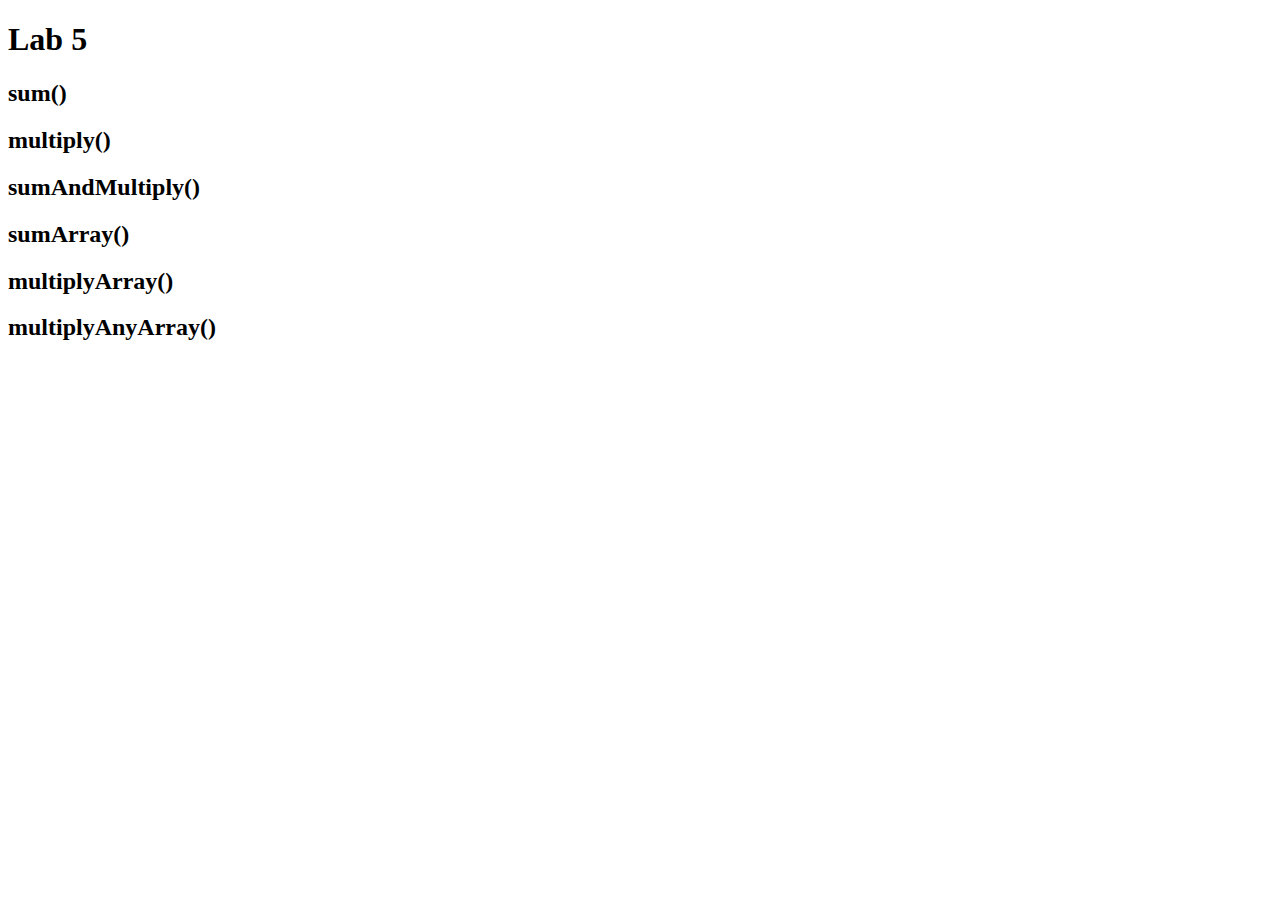
<file: class-10/lab/index.html>
<!DOCTYPE html>
<html>

  <head>
    <title>Lab 5</title>
  </head>

  <body>
    <h1>Lab 5</h1>

    <h2>sum()</h2>
    <p id="sum"></p>

    <h2>multiply()</h2>
    <p></p>

    <h2>sumAndMultiply()</h2>
    <p></p>
    <p></p>

    <h2>sumArray()</h2>
    <p></p>

    <h2>multiplyArray()</h2>
    <p></p>
    
    <h2>multiplyAnyArray()</h2>
    <p></p>

    <script src="tests.js" type="text/javascript"></script>
    <script src="app.js" type="text/javascript"></script>
  </body>
</html>
</file>
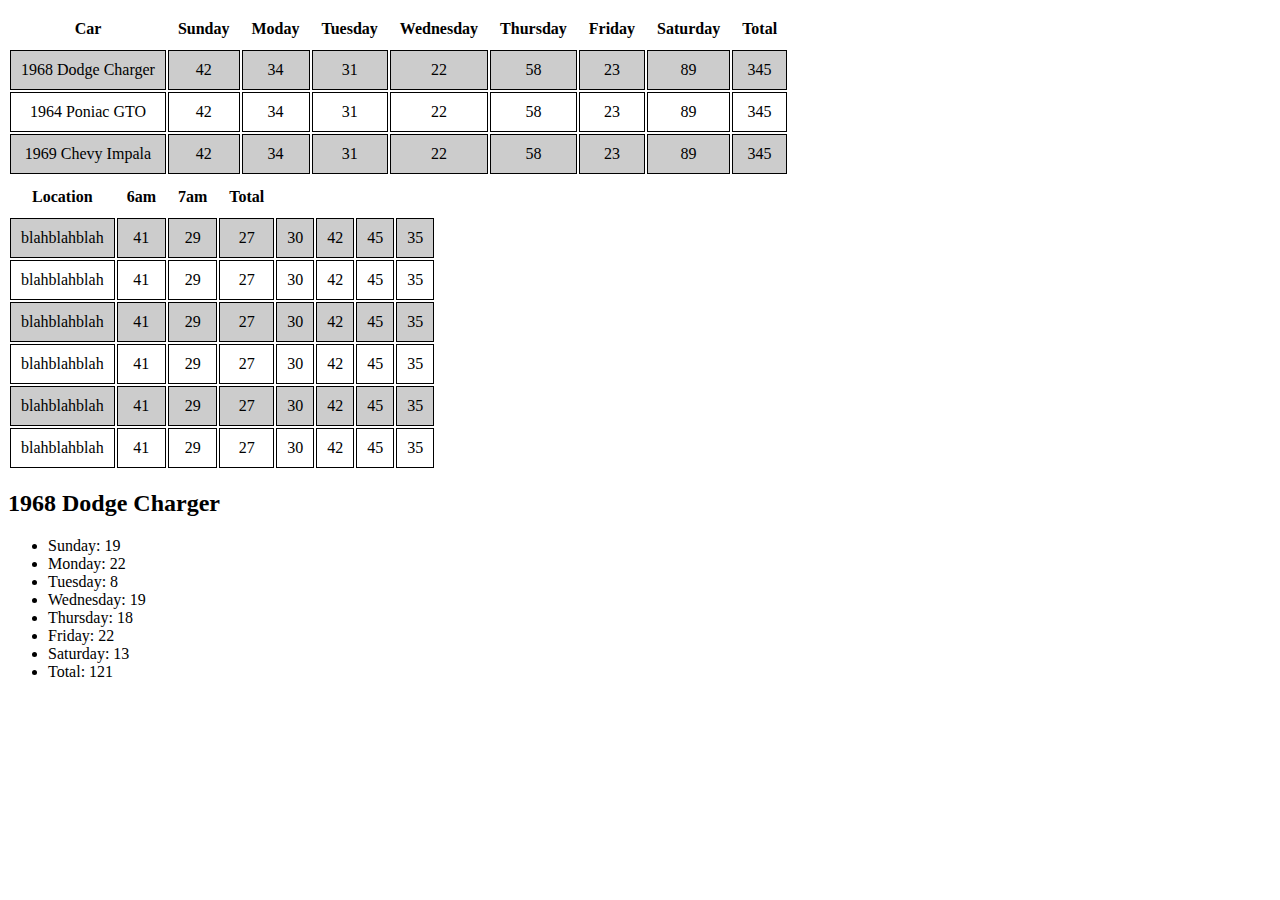
<file: class-12/demo/index.html>
<!DOCTYPE html>
<html lang="en">
<head>
  <meta charset="UTF-8">
  <meta name="viewport" content="width=device-width, initial-scale=1.0">
  <meta http-equiv="X-UA-Compatible" content="ie=edge">
  <link rel="stylesheet" type="text/css" href="styles.css">
  <title>Demo</title>
</head>
<body>
  <table>
    <tr>
      <th>Car</th>
      <th>Sunday</th>
      <th>Moday</th>
      <th>Tuesday</th>
      <th>Wednesday</th>
      <th>Thursday</th>
      <th>Friday</th>
      <th>Saturday</th>
      <th>Total</th>
    </tr>
    <tr>
      <td>1968 Dodge Charger</td>
      <td>42</td>
      <td>34</td>
      <td>31</td>
      <td>22</td>
      <td>58</td>
      <td>23</td>
      <td>89</td>
      <td>345</td>
    </tr>
    <tr>
      <td>1964 Poniac GTO</td>
      <td>42</td>
      <td>34</td>
      <td>31</td>
      <td>22</td>
      <td>58</td>
      <td>23</td>
      <td>89</td>
      <td>345</td>
    </tr>
    <tr>
      <td>1969 Chevy Impala</td>
      <td>42</td>
      <td>34</td>
      <td>31</td>
      <td>22</td>
      <td>58</td>
      <td>23</td>
      <td>89</td>
      <td>345</td>
    </tr>
  </table>
  <table id="renderTable">
    <tr>
      <th>Location</th>
      <th>6am</th>
      <th>7am</th>
      <th>Total</th>
    </tr>
  </table>

</body>
  <script src="app.js"></script>
  <script src="test.js</script>
</body>
</html>
</file>
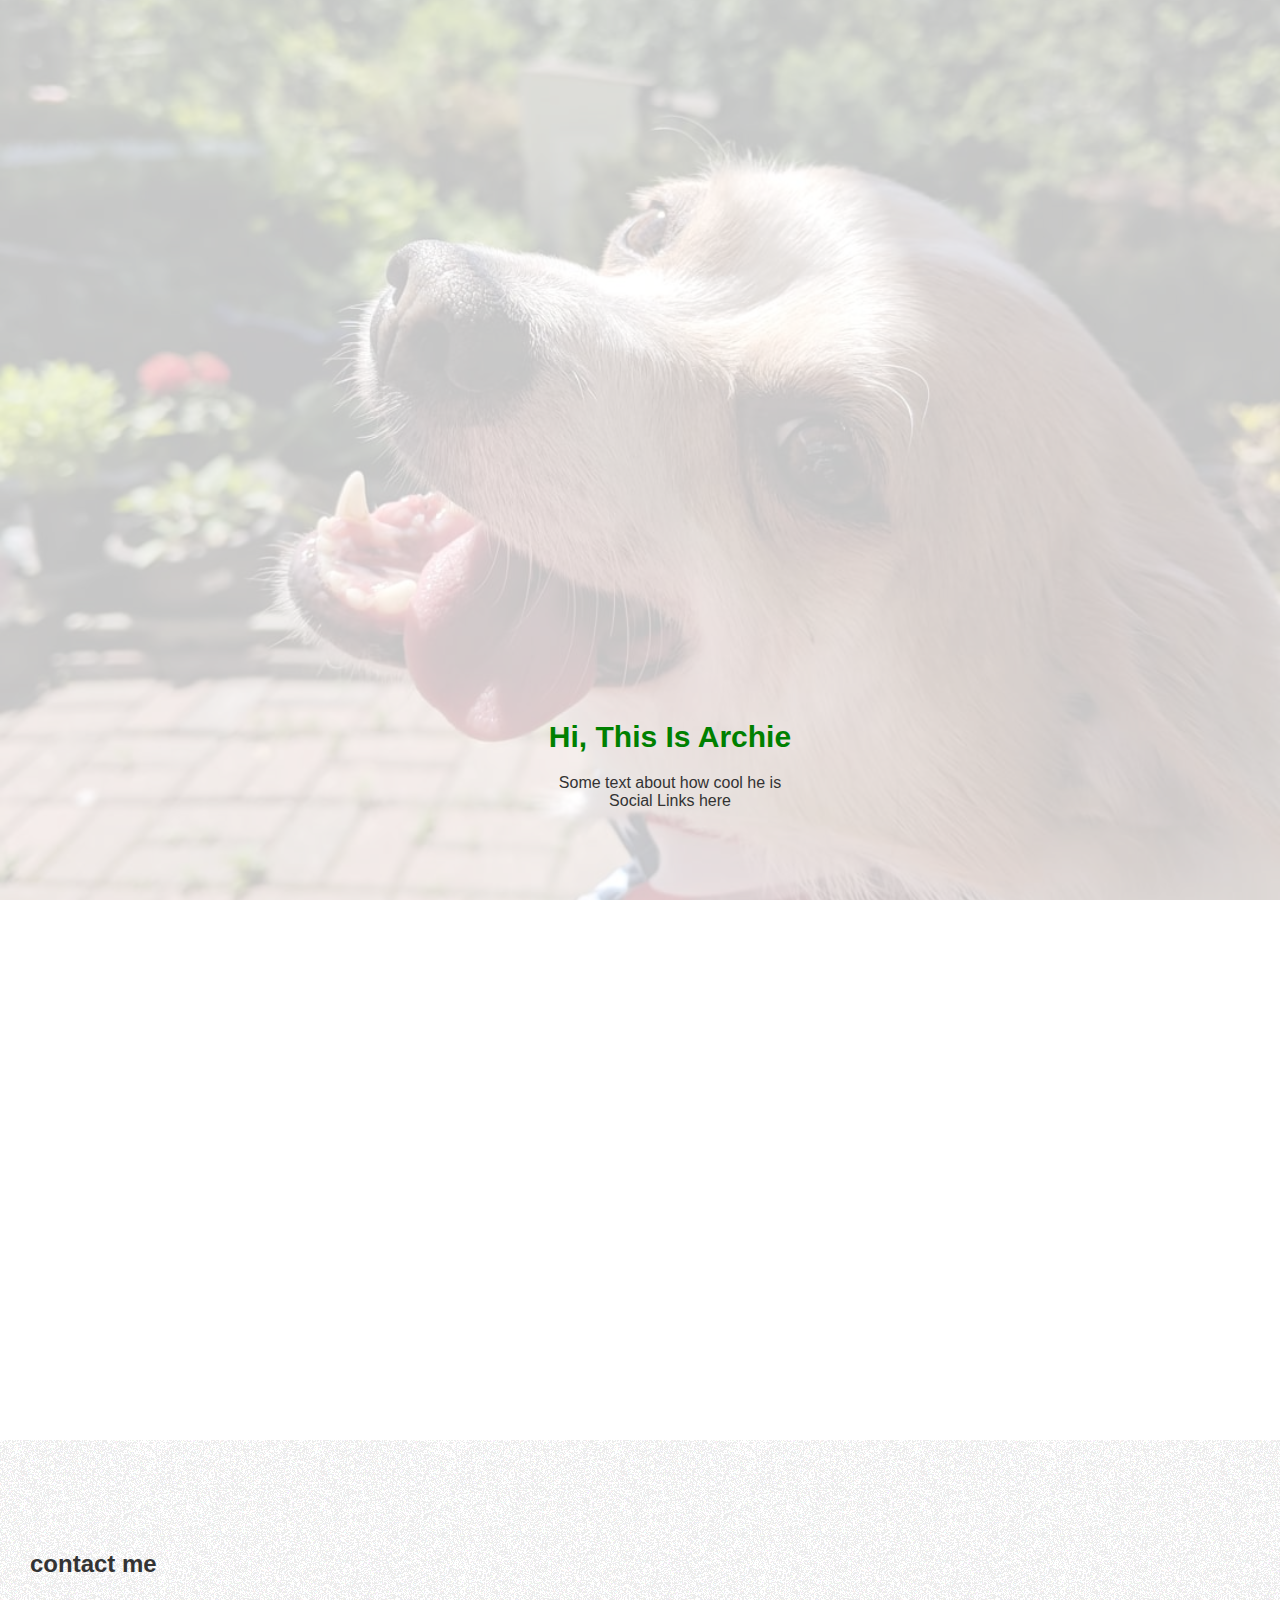
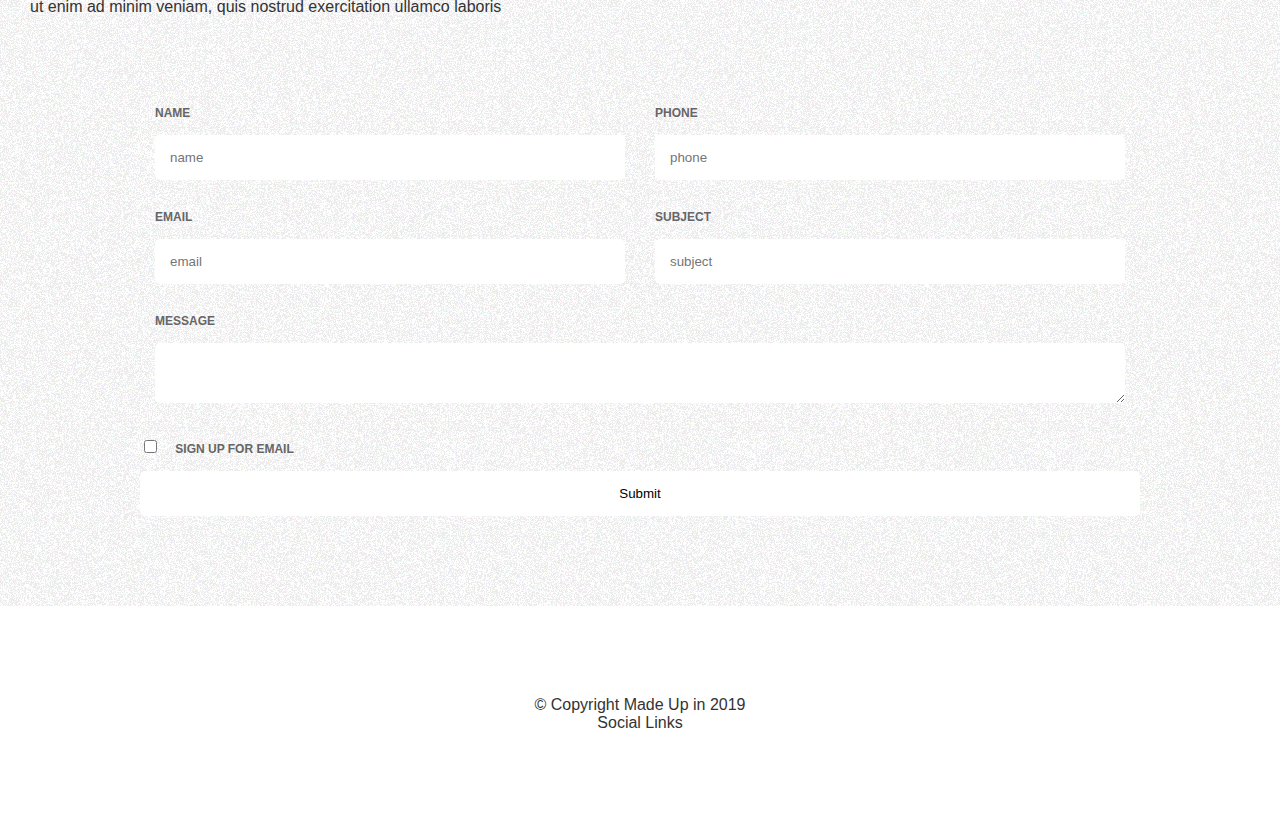
<file: class-14/Class Demo/index.html>
<!DOCTYPE html>
<html lang="en">
<head>
    <meta charset="UTF-8">
    <meta name="viewport" content="width=device-width, initial-scale=1.0">
    <meta http-equiv="X-UA-Compatible" content="ie=edge">
    <link rel="stylesheet" href="styles.css">
    <title>CSS De3mo for Layout</title>
</head>
<body>
    <header>
        <div class="header-content">
            <h1>Hi, This Is Archie</h1>
            <p>Some text about how cool he is</p>
            <p>Social Links here</p>
        </div>
    </header>
    <section>

    </section>
    <section>

    </section>
    <section>
    </section>
    <section class="contact static">
        <h2>
             contact me               
        </h2>
        <p>
                ut enim ad minim veniam, quis nostrud exercitation ullamco laboris
        </p>
        <form>
            <div class="form-row half">
                <label for="name">Name</label>
                <input id="name" name="name" type="text" placeholder="name" />
            </div>
            <div class="form-row half">
                <label>Phone</label>
                <input type="text" placeholder="phone" />
            </div>
            <div class="form-row half">
                <label>Email</label>
                <input type="email" placeholder="email" />
            </div>
            <div class="form-row half">
                <label>Subject</label>
                <input type="text" placeholder="subject" />
            </div>
            <div class="form-row">
                <label>Message</label>
                <textarea></textarea>
            </div>
            <label>
                <input type="checkbox"> Sign Up For Email
            </label>
            <input type="submit" class="button" value="Submit" />
        </form>
    </section>
    <footer>
        <div class="half"></div>
        &copy; Copyright Made Up in 2019
        <p>
            Social Links
        </p>
    </footer>
</body>
</html>
</file>
<file: class-12/demo/styles.css>
td {
  text-align: center;
  padding: 10px;
  border: 1px solid 
}
tr:nth-child(even) {background: #CCC}

th {
  padding: 10px;
}
</file>
<file: class-14/Class Demo/styles.css>
body,
html,
p {
    margin: 0;
    padding: 0;
}

body {
    font-family: arial, helvetica, sans-serif;
    font-size: 16px;
    color: #333;
}

header,
section,
footer {
    padding: 90px 30px;
}

header {
    position: relative;
    height: 100vh;
    background-image: url(archie-1.jpg);
    background-repeat: no-repeat;
    background-position: center center;
    background-size: cover;
    background-color: #c6c6c6;
    background-blend-mode: screen;
    box-sizing: border-box;
}

.header-content {
    text-align: center;
    position: absolute;
    width: 100%;
    bottom: 90px;
}

h1 {
    color: green;
    font-size: 30px;
    font-weight: bold;
}

.static {
    background-image: url("static.gif");
    background-repeat: repeat;
    background-blend-mode: screen;
    background-color: #ececec;
}

.contact form {
    max-width: 1000px;
    margin: 90px auto 0;
}

label {
    display: block;
    font-weight: bold;
    text-transform: uppercase;
    font-size: 12px;
    color: #666;
    margin-bottom: 15px;
    text-align: left;
}

.contact input,
.contact textarea {
    padding: 15px;
    border: none;
    background-color: #fff;
    border-radius: 5px;
    transition: all 250ms ease;
    width: 100%;
    box-sizing: border-box;
}

.contact input[type="text"] {
}

input[type="checkbox"] {
    width: auto;
    margin-right: 15px;
}

.contact input:focus {
    box-shadow: 3px 3px 3px rgba(0,0,0,0.3);
}

.form-row {
    margin-bottom: 30px;
    padding: 0 15px;
}

.form-row.half {
    float: left;
    width: 50%;
    box-sizing: border-box;
}

footer {
    text-align: center;
}
</file>
